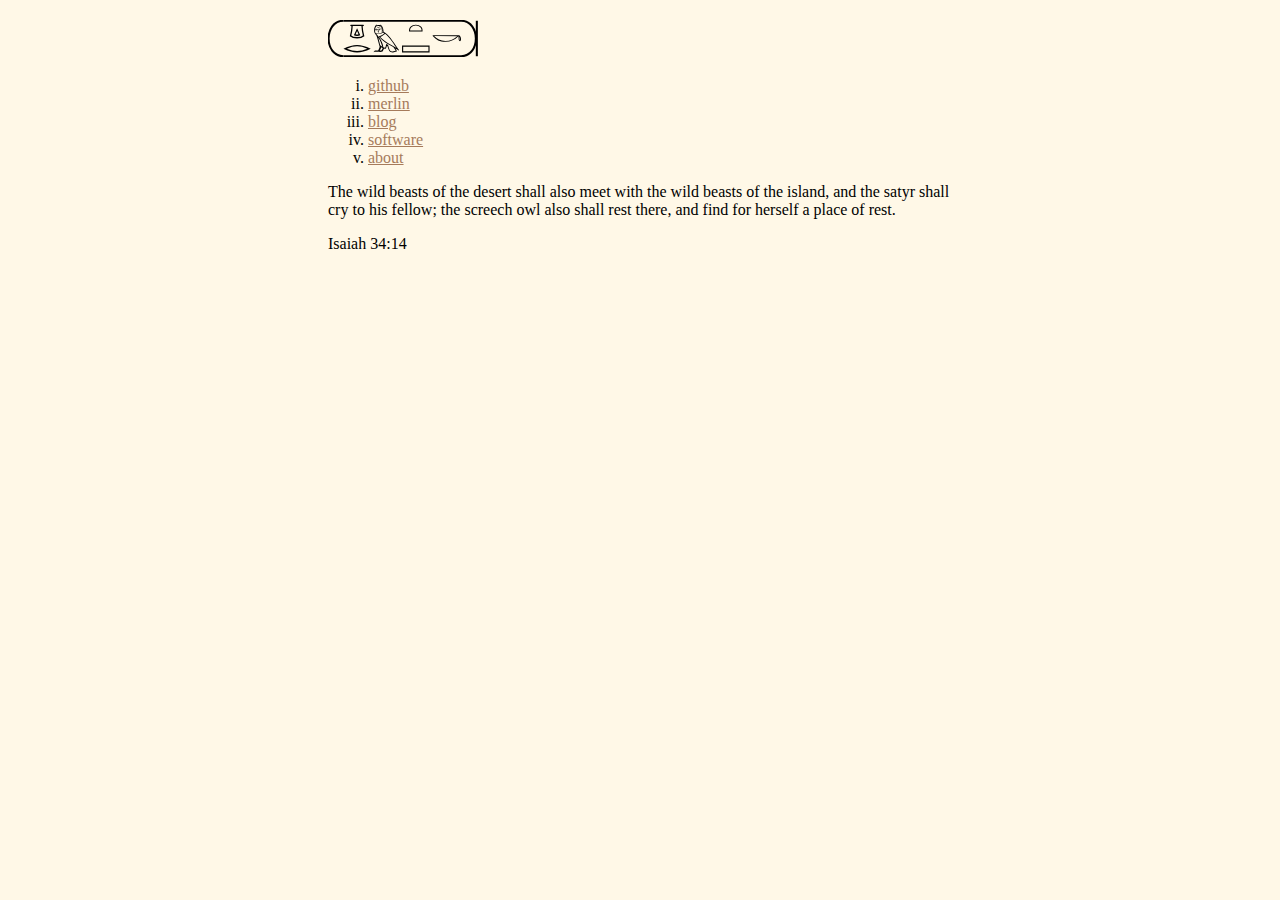
<file: index.html>
<!DOCTYPE HTML>

<html lang="en">
<head>
	<title>Geremachek's Website</title>
	<link rel='stylesheet' type='text/css' href='style.css'>
</head>

<html>
	<body class="Tabbed">
		<img src="grmtshk.svg" alt="Geremachek in Egyptian hieroglyphs" title="Geremachek in Egyptian hieroglyphs" style="width:150px;height:auto;padding-top:12px;">

		<ul style="list-style: lower-roman">
			<li><a href="https://github.com/geremachek">github</a></li>
			<li><a href="https://merlinfo.github.io">merlin</a></li>
			<li><a href="blog">blog</a></li>
			<li><a href="software">software</a></li>
			<li><a href="about">about</a></li>
		</ul>

		<p>
		The wild beasts of the desert shall also meet with the wild beasts of the island, and the satyr shall cry to his fellow; the screech owl also shall rest there, and find for herself a place of rest.
		</p>
		
		<p>Isaiah 34:14<p>
	</body>
</html>
</file>
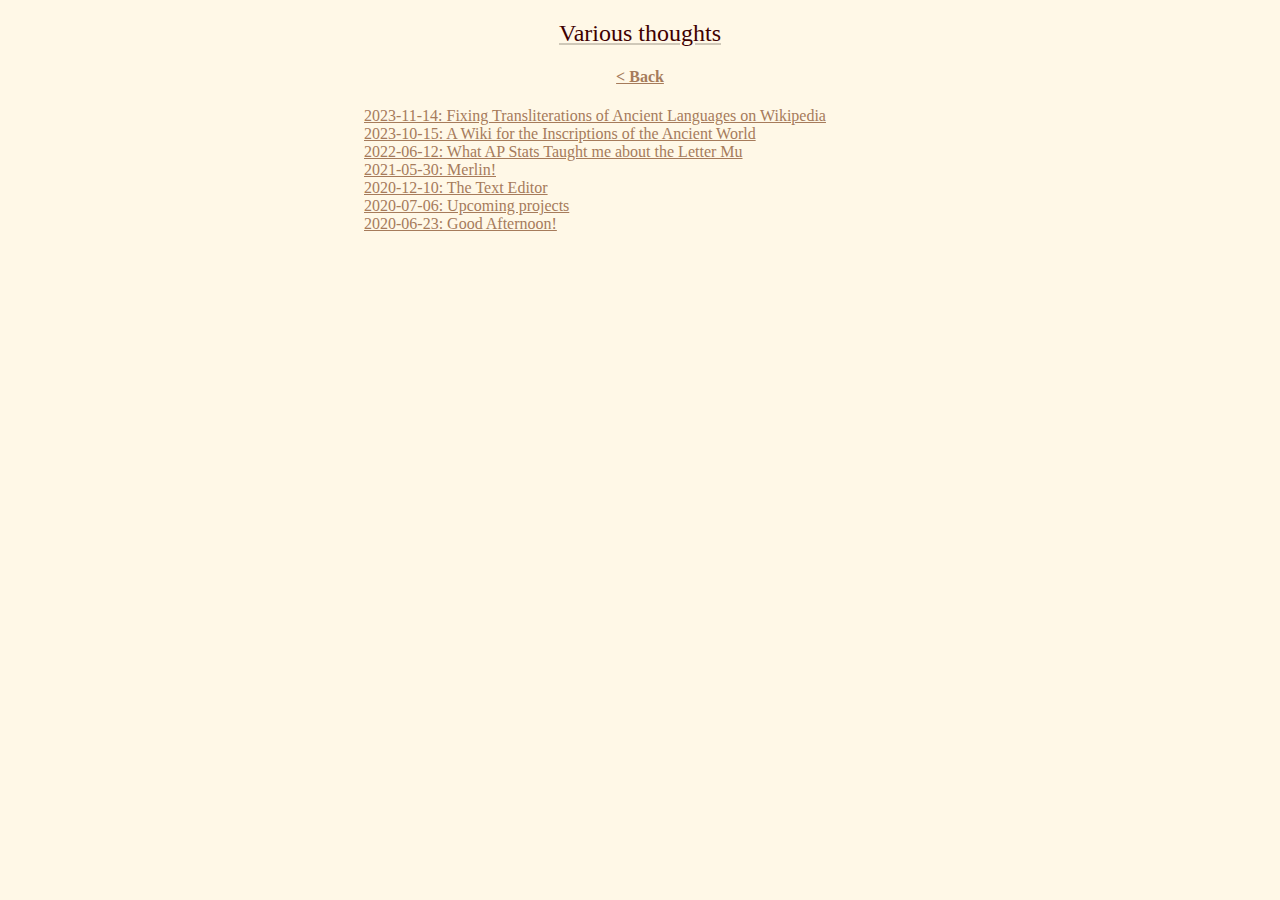
<file: blog/index.html>
<!DOCTYPE HTML>
<html lang="en">
<head>
	<title>Blog</title>
	<link rel='stylesheet' type='text/css' href='../style.css'>
</head>

<html>
	<body>
		<div class="center">
			<h2 class="title">Various thoughts</h2>
			<a href=".."><h4>< Back</h4></a></center>
		</div>

		<div class="Tabbed">
			<ul style="list-style: none">
				<li><a href="2023-11-14.txt">2023-11-14: Fixing Transliterations of Ancient Languages on Wikipedia</a></li>
				<li><a href="2023-10-15.txt">2023-10-15: A Wiki for the Inscriptions of the Ancient World</a></li>
				<li><a href="2022-06-12.txt">2022-06-12: What AP Stats Taught me about the Letter Mu</a></li>
				<li><a href="2021-05-30.txt">2021-05-30: Merlin!</a></li>
				<li><a href="2020-12-10.txt">2020-12-10: The Text Editor</a></li>
				<li><a href="2020-07-06.txt">2020-07-06: Upcoming projects</a></li>
				<li><a href="2020-06-23.txt">2020-06-23: Good Afternoon!</a></li>
			</ul>
		</div>
	</body>
</html>
</file>
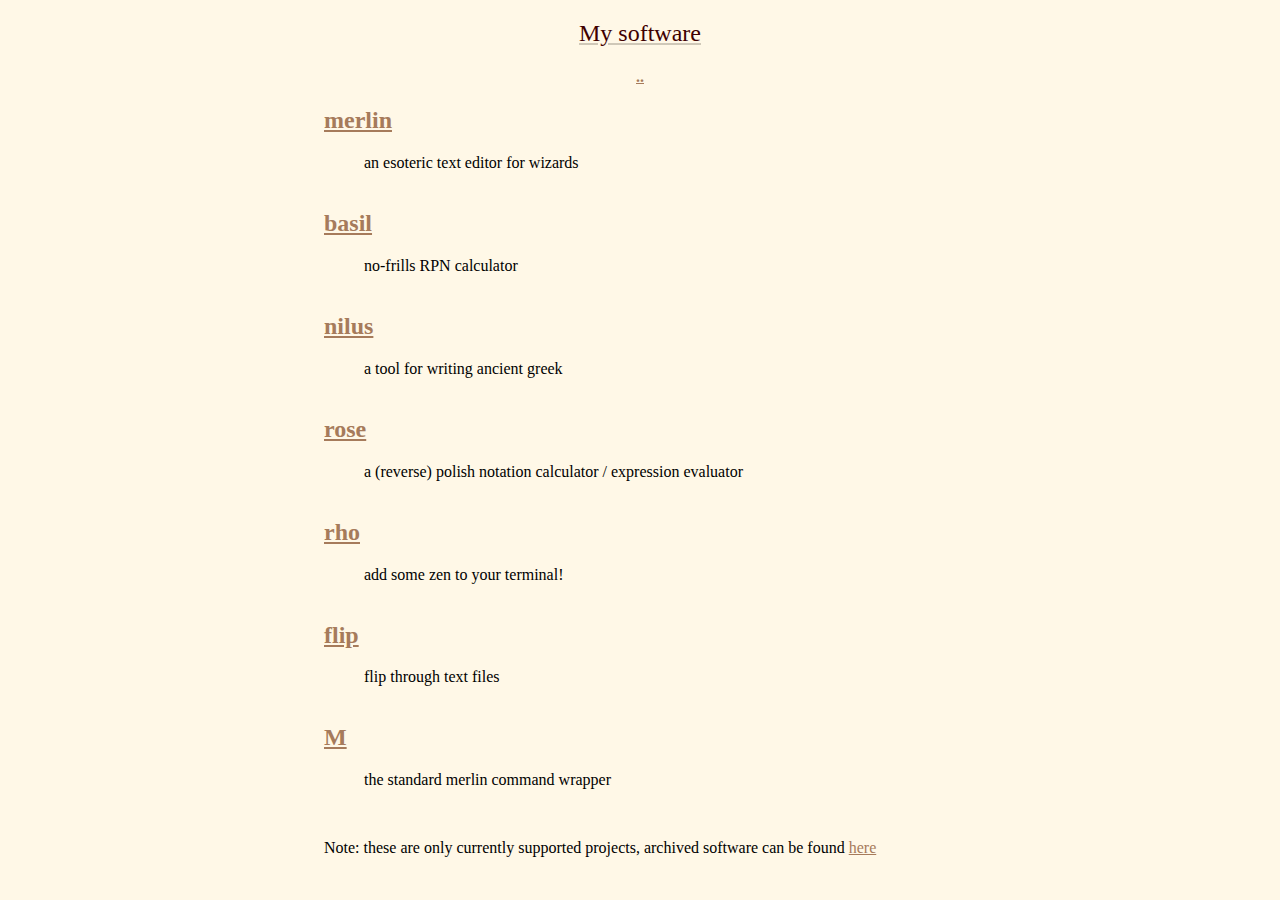
<file: software/index.html>
<!DOCTYPE HTML>
<html lang="en">
<head>
	<title>Software</title>
	<link rel='stylesheet' type='text/css' href='../style.css'>
	<link href="https://fonts.googleapis.com/css?family=Roboto+Condensed" rel="stylesheet">
</head>

<html>
	<body>
		<div class="center">
			<h2 class="title">My software</h2>
			<a href=".."><h4>..</h4></a>
		</div>
		
		<div class="Tabbed">
			<dl>
				<dt><h2><a href="https://merlinfo.github.io">merlin</a></h2></dt>	
				<dd>an esoteric text editor for wizards</dd>

				<br>

				<dt><h2><a href="https://github.com/geremachek/basil">basil</a></h2></dt>
				<dd>no-frills RPN calculator</dd>

				<br>

				<dt><h2><a href="https://github.com/geremachek/nilus">nilus</a></h2></dt>
				<dd>a tool for writing ancient greek</dd>

				<br>

				<dt><h2><a href="https://github.com/geremachek/rose">rose</a></h2></dt>
				<dd>a (reverse) polish notation calculator / expression evaluator</dd>

				<br>

				<dt><h2><a href="https://github.com/geremachek/rho">rho</a></h2></dt>
				<dd>add some zen to your terminal!</dd>

				<br>

				<dt><h2><a href="https://github.com/geremachek/flip">flip</a></h2></dt>
				<dd>flip through text files</dd>
		
				<br>

				<dt><h2><a href="https://github.com/merlinfo/M">M</a></h2></dt>
				<dd>the standard merlin command wrapper</dd>
			</dl>
	
			<br>

			<p>Note: these are only currently supported projects, archived software can be found <a href="https://github.com/geremarchive">here</a></p>
		</div>
	</body>
</html>
</file>
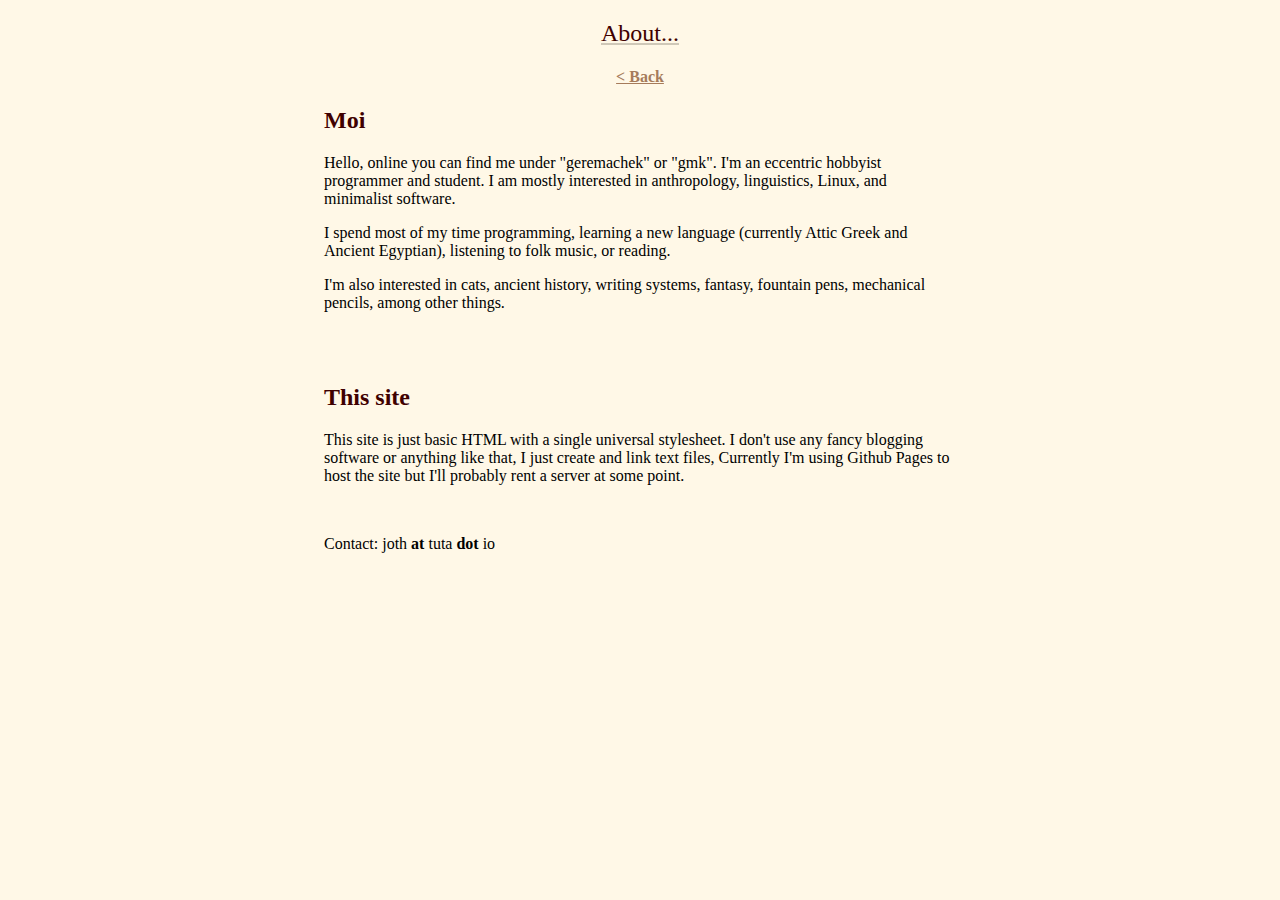
<file: about.html>
<!DOCTYPE HTML>
<html lang="en">
<head>
	<title>About</title>
	<link rel='stylesheet' type='text/css' href='style.css'>
</head>

<html>
	<body>
		<div class="center">
			<h2 class="title">About...</h2>
			<a href="."><h4>< Back</h4></a>
		</div>

		<div class="Tabbed">
		<h2>Moi</h2>

		<p>Hello, online you can find me under "geremachek" or "gmk". I'm an eccentric hobbyist programmer and student. I am mostly interested in anthropology, linguistics, Linux, and minimalist software.<p>

		<p>I spend most of my time programming, learning a new language (currently Attic Greek and Ancient Egyptian), listening to folk music, or reading.</p>

		<p>I'm also interested in cats, ancient history, writing systems, fantasy, fountain pens, mechanical pencils, among other things.</p>

		<br><br>

		<h2>This site</h2>

		<p>This site is just basic HTML with a single universal stylesheet. I don't use any fancy blogging software or anything like that, I just create and link text files, Currently I'm using Github Pages to host the site but I'll probably rent a server at some point.</p>

		<br>

		<p>Contact: joth <b>at</b> tuta <b>dot</b> io</p>
		</div>
	</body>
</html>
</file>
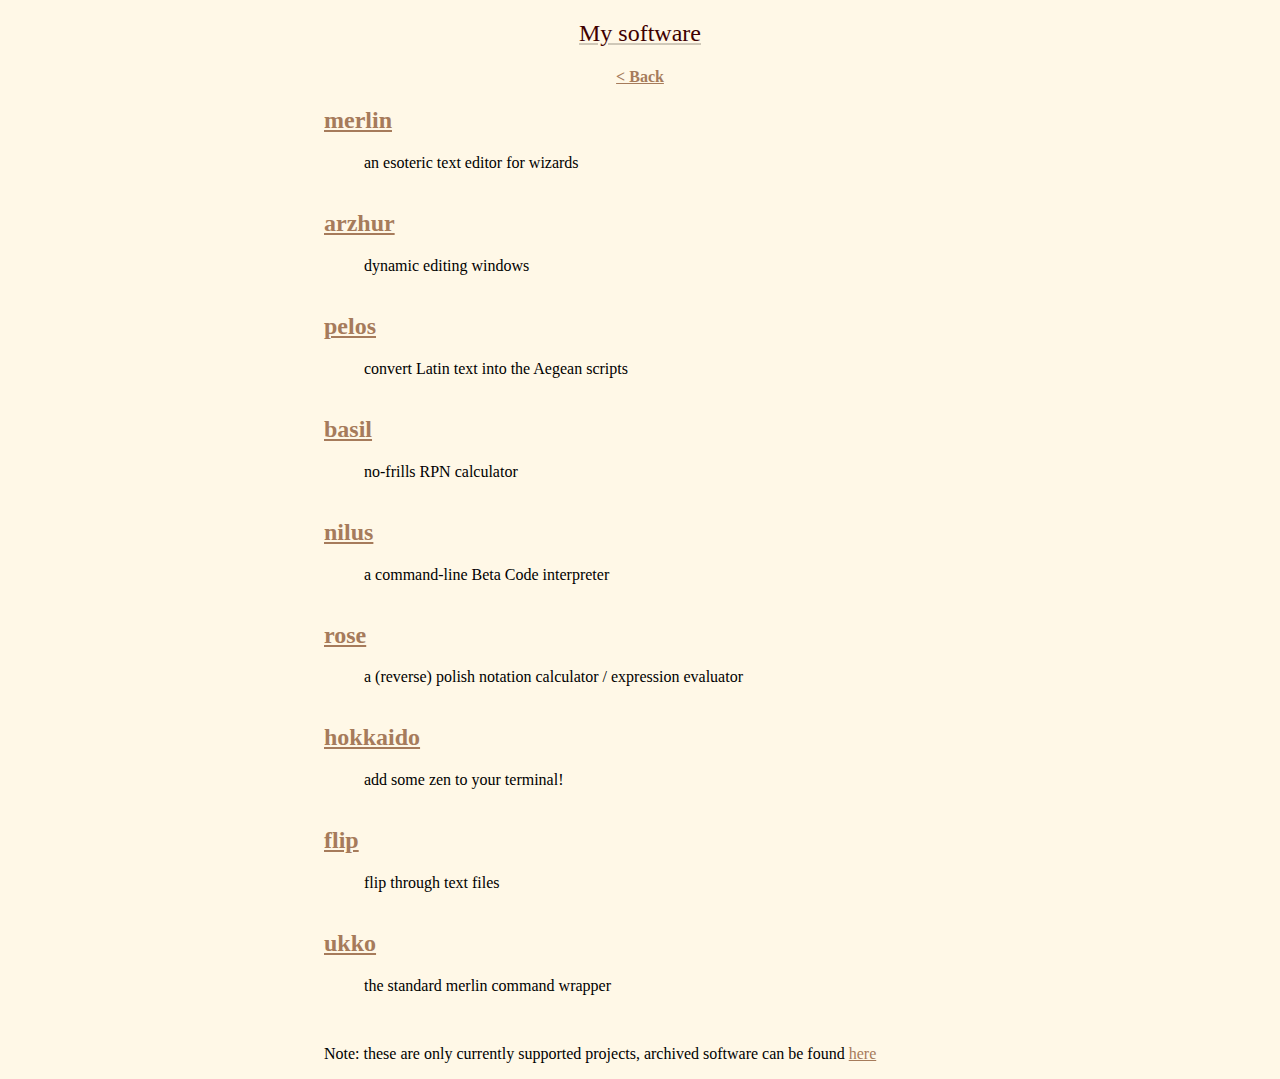
<file: software.html>
<!DOCTYPE HTML>
<html lang="en">
<head>
	<title>Software</title>
	<link rel='stylesheet' type='text/css' href='style.css'>
</head>

<html>
	<body>
		<div class="center">
			<h2 class="title">My software</h2>
			<a href="."><h4>< Back</h4></a>
		</div>
		
		<div class="Tabbed">
			<dl>
				<dt><h2><a href="https://merlinfo.github.io">merlin</a></h2></dt>	
				<dd>an esoteric text editor for wizards</dd>

				<br>


				<dt><h2><a href="https://github.com/geremachek/arzhur">arzhur</a></h2></dt>	
				<dd>dynamic editing windows</dd>

				<br>

				<dt><h2><a href="https://github.com/geremachek/pelos">pelos</a></h2></dt>	
				<dd>convert Latin text into the Aegean scripts</dd>

				<br>

				<dt><h2><a href="https://github.com/geremachek/basil">basil</a></h2></dt>
				<dd>no-frills RPN calculator</dd>

				<br>

				<dt><h2><a href="https://github.com/geremachek/nilus">nilus</a></h2></dt>
				<dd>a command-line Beta Code interpreter</dd>

				<br>

				<dt><h2><a href="https://github.com/geremachek/rose">rose</a></h2></dt>
				<dd>a (reverse) polish notation calculator / expression evaluator</dd>

				<br>

				<dt><h2><a href="https://github.com/geremachek/hokkaido">hokkaido</a></h2></dt>
				<dd>add some zen to your terminal!</dd>

				<br>

				<dt><h2><a href="https://github.com/geremachek/flip">flip</a></h2></dt>
				<dd>flip through text files</dd>
		
				<br>

				<dt><h2><a href="https://github.com/merlinfo/ukko">ukko</a></h2></dt>
				<dd>the standard merlin command wrapper</dd>
			</dl>
	
			<br>

			<p>Note: these are only currently supported projects, archived software can be found <a href="https://github.com/geremarchive">here</a></p>
		</div>
	</body>
</html>
</file>
<file: style.css>
.title {
	font-weight: 1;
	
	text-decoration: underline;
	text-decoration-color: #cfc8b8;
}

h2 {
	color: #3f0000
}

a {
	color: #a67b5b;
}

body {
	background-color: #fff8e7;
}

.Tabbed {
	padding-right: 25%;
	padding-left: 25%;
}

.center {
	text-align: center
}

.italbol {
	font-style: italic;
	font-weight: bold;
}
</file>
